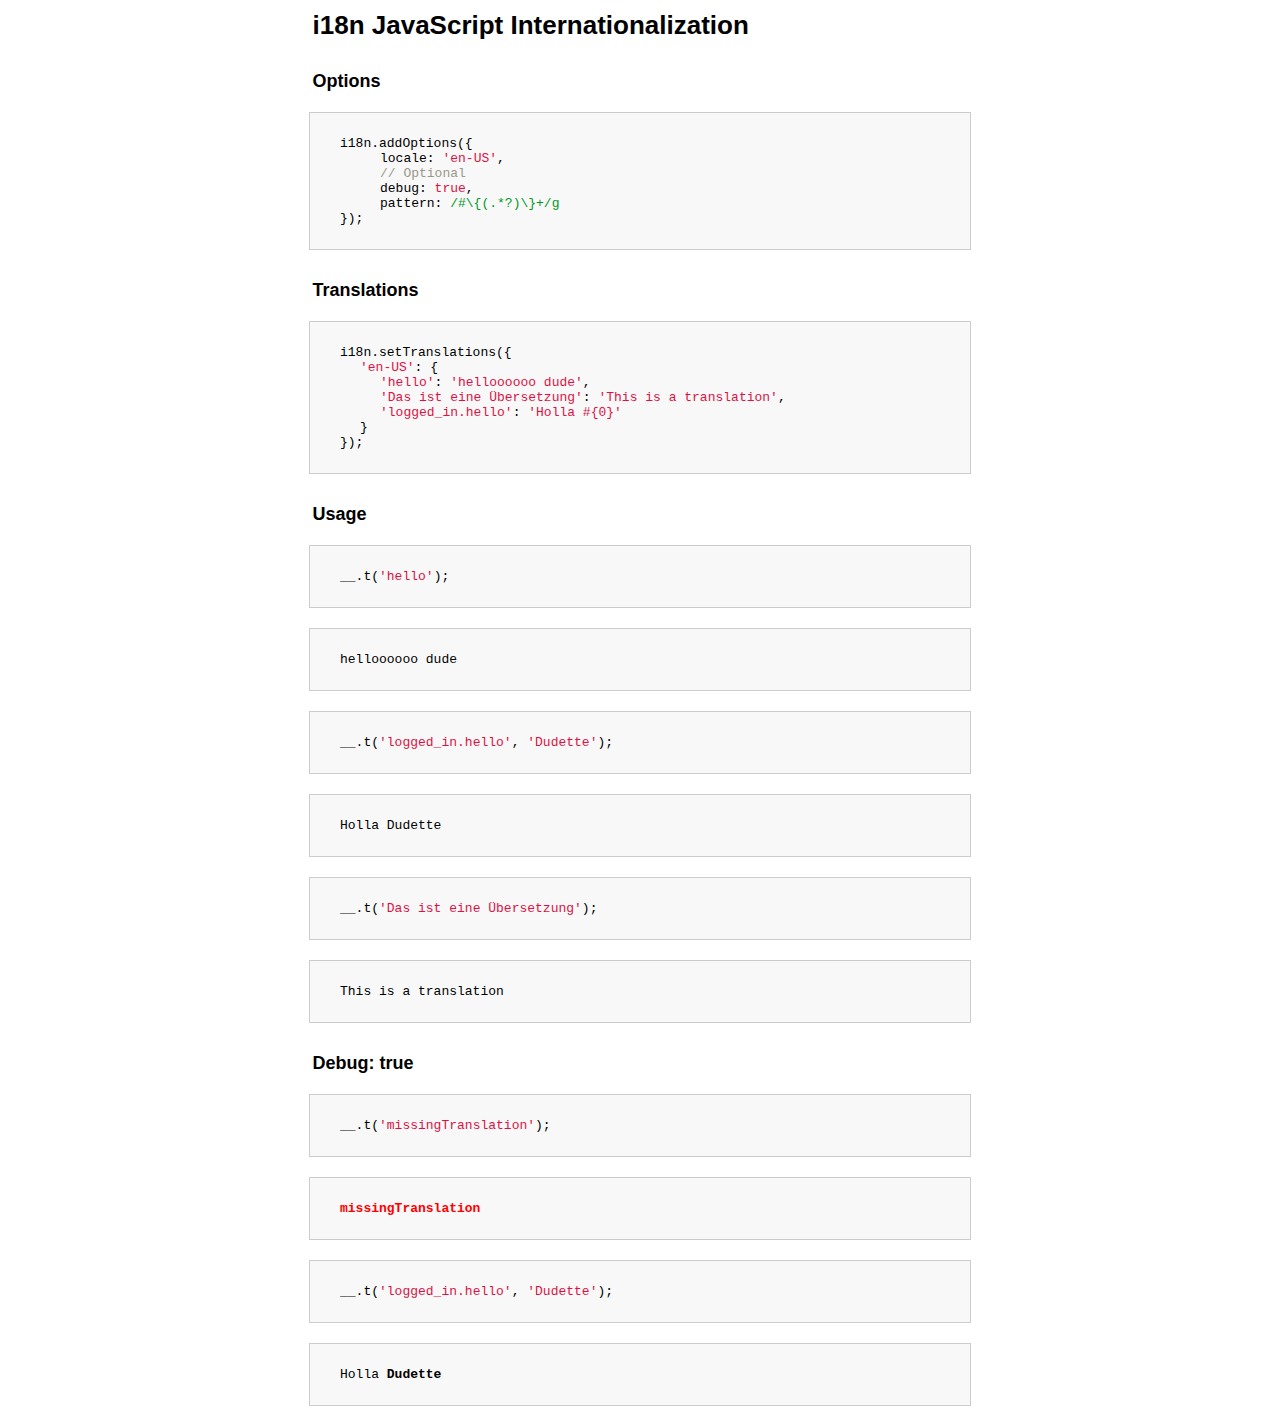
<file: example/index.html>
<!doctype html>
<html>
<head>
    <title>i18n Examples</title>
    <meta charset='utf-8'>
    <link rel="stylesheet" href="stylesheets/demo.css">
</head>
<body>
    <h1>
        i18n JavaScript Internationalization
    </h1>
    <h2>
        Options
    </h2>
    <div class="highlight">
        <p>
            i18n.addOptions({
                <br>
                <span class="spacing4">locale: <span class="string">'en-US'</span></span>,
                <br>
                <span class="comment spacing4">// Optional</span>
                <br>
                <span class="spacing4">debug: <span class="string">true</span></span>,
                <br>
                <span class="spacing4">pattern: <span class="pattern">/#\{(.*?)\}+/g</span></span>
                <br>
            });
        </p>
    </div>

    <h2>
        Translations
    </h2>
    <div class="highlight">
        <p>
            i18n.setTranslations({
                <br>
                <span class="spacing2"><span class="string">'en-US'</span>: {</span>
                    <br>
                    <span class="string spacing4">'hello'</span>: <span class="string">'helloooooo dude'</span>,
                    <br>
                    <span class="string spacing4">'Das ist eine Übersetzung'</span>: <span class="string">'This is a translation'</span>,
                    <br>
                    <span class="string spacing4">'logged_in.hello'</span>: <span class="string">'Holla #{0}'</span><br>
                <span class="spacing2">}</span>
                <br>
            });
        </p>
    </div>

    <h2>
        Usage
    </h2>
    <div class="highlight">
        <p>
            __.t(<span class="string">'hello'</span>);
        </p>
    </div>

    <div class="highlight">
        <p id="example1"></p>
    </div>

    <div class="highlight">
        <p>
            __.t(<span class="string">'logged_in.hello'</span>, <span class="string">'Dudette'</span>);
        </p>
    </div>

    <div class="highlight">
        <p id="example2"></p>
    </div>

    <div class="highlight">
        <p>
            __.t(<span class="string">'Das ist eine Übersetzung'</span>);
        </p>
    </div>

    <div class="highlight">
        <p id="example3"></p>
    </div>

    <h2>
        Debug: true
    </h2>
    <div class="highlight">
        <p>
            __.t(<span class="string">'missingTranslation'</span>);
        </p>
    </div>

    <div class="highlight">
        <p id="example4"></p>
    </div>

        <div class="highlight">
        <p>
            __.t(<span class="string">'logged_in.hello'</span>, <span class="string">'Dudette'</span>);
        </p>
    </div>

    <div class="highlight">
        <p id="example5"></p>
    </div>

    <script type="text/javascript" src="javascripts/libraries/jquery.min.js"></script>
    <script type="text/javascript" src="../lib/i18n.min.js"></script>
    <!-- load the translations -->
    <script type="text/javascript" src="../test/src/translations/en-US.js"></script>
    <script type="text/javascript">
        $(document).ready(function($) {
            // set current locale
            i18n.addOptions({
                locale: 'en-US'
            });

            // Translations

            // __.t('hello')
            $('#example1').html(__.t('hello'));

            // __.t('logged_in.hello', 'Dudette')
            $('#example2').html(__.t('logged_in.hello', 'Dudette'));

            // __.t('Das ist eine Übersetzung')
            $('#example3').html(__.t('Das ist eine Übersetzung'));

            // setting debug to true
            i18n.addOptions({
                debug: true
            });

            // __.t('missingTranslation')
            $('#example4').html(__.t('missingTranslation'));

            // __.t('logged_in.hello', 'Dudette')
            $('#example5').html(__.t('logged_in.hello', 'Dudette'));
        });
    </script>

</body>
</html>
</file>
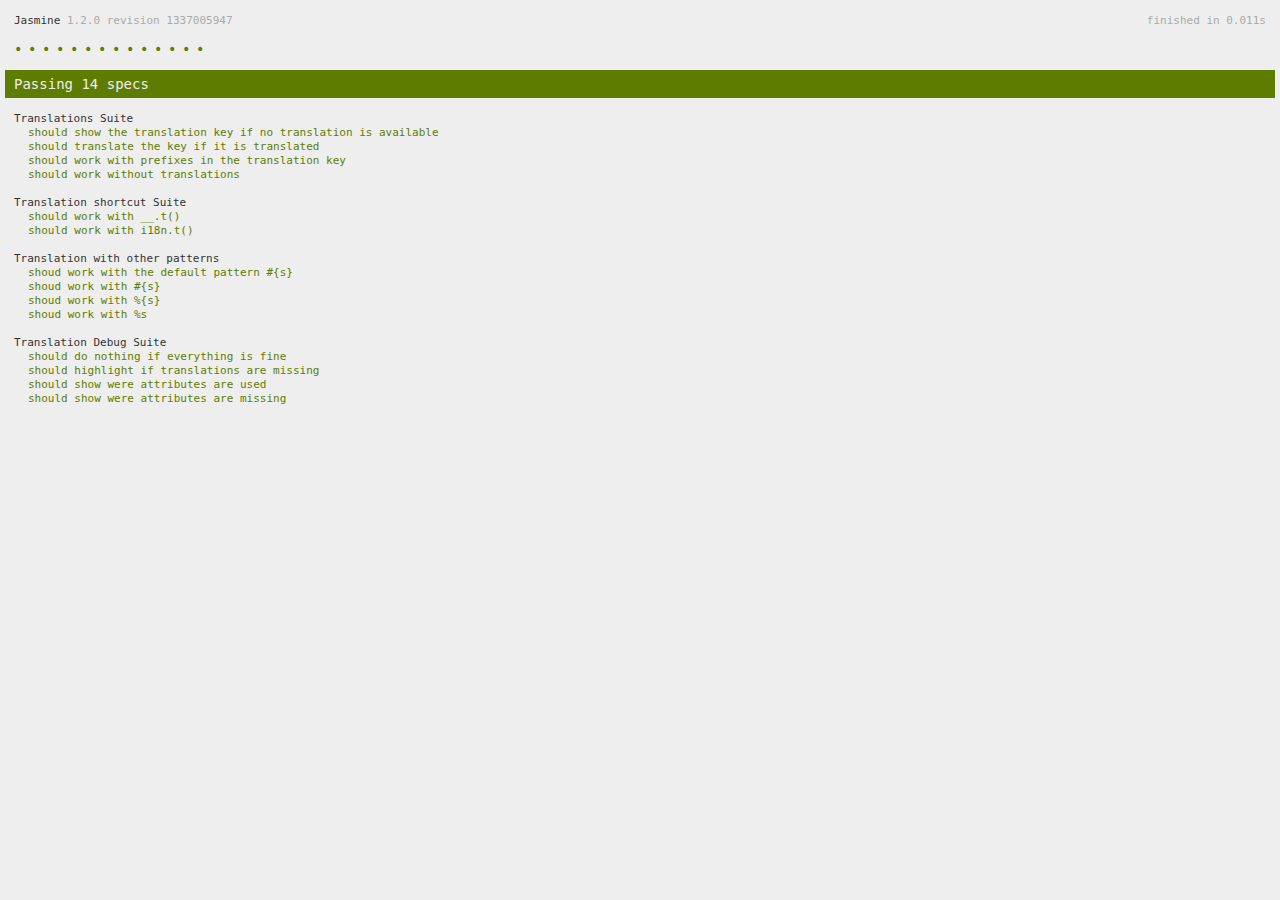
<file: test/SpecRunner.html>
<!DOCTYPE HTML PUBLIC "-//W3C//DTD HTML 4.01 Transitional//EN"
  "http://www.w3.org/TR/html4/loose.dtd">
<html>
<head>
  <title>Jasmine Spec Runner</title>

  <link rel="shortcut icon" type="image/png" href="jasmine/jasmine_favicon.png">
  <link rel="stylesheet" type="text/css" href="jasmine/jasmine.css">
  <script type="text/javascript" src="jasmine/jasmine.js"></script>
  <script type="text/javascript" src="jasmine/jasmine-html.js"></script>

  <!-- include source files here... -->
  <script type="text/javascript" src="spec/TranslationsSpec.js"></script>

  <!-- include spec files here... -->
  <script type="text/javascript" src="../lib/i18n.js"></script>
  <script type="text/javascript" src="src/translations/en-US.js"></script>

  <script type="text/javascript">
    (function() {
      var jasmineEnv = jasmine.getEnv();
      jasmineEnv.updateInterval = 1000;

      var htmlReporter = new jasmine.HtmlReporter();

      jasmineEnv.addReporter(htmlReporter);

      jasmineEnv.specFilter = function(spec) {
        return htmlReporter.specFilter(spec);
      };

      var currentWindowOnload = window.onload;

      window.onload = function() {
        if (currentWindowOnload) {
          currentWindowOnload();
        }
        execJasmine();
      };

      function execJasmine() {
        jasmineEnv.execute();
      }

    })();
  </script>

</head>

<body>
</body>
</html>
</file>
<file: example/stylesheets/demo.css>
body {
    font-family: Helvetica, Arial, sans-serif;
    background-color: #fff;
    margin: 0px;
}
div.highlight {
    font-family: Monospace;
    border: 1px solid #CCC;
    margin-bottom: 13px;
    position: relative;
    background-color: #F8F8F8;
    width: 600px;
    display: block;
    padding: 10px 30px;
    margin: 20px auto;
    color: black;
}
.string {
    color: #D14;
}
.spacing2 {
    margin: 0 0 0 20px;
}
.spacing4 {
    margin: 0 0 0 40px;
}
.comment {
    color: #998;
}
.pattern {
    color: #009926;
}
h1,
h2 {
    display: block;
    width: 655px;
    text-align: left:
}
h1 {
    font-size: 26px;
    margin: 10px auto 0 auto;
}
h2 {
    margin: 30px auto 0 auto;
    font-size: 18px;
}
</file>
<file: test/jasmine/jasmine.css>
body { background-color: #eeeeee; padding: 0; margin: 5px; overflow-y: scroll; }

#HTMLReporter { font-size: 11px; font-family: Monaco, "Lucida Console", monospace; line-height: 14px; color: #333333; }
#HTMLReporter a { text-decoration: none; }
#HTMLReporter a:hover { text-decoration: underline; }
#HTMLReporter p, #HTMLReporter h1, #HTMLReporter h2, #HTMLReporter h3, #HTMLReporter h4, #HTMLReporter h5, #HTMLReporter h6 { margin: 0; line-height: 14px; }
#HTMLReporter .banner, #HTMLReporter .symbolSummary, #HTMLReporter .summary, #HTMLReporter .resultMessage, #HTMLReporter .specDetail .description, #HTMLReporter .alert .bar, #HTMLReporter .stackTrace { padding-left: 9px; padding-right: 9px; }
#HTMLReporter #jasmine_content { position: fixed; right: 100%; }
#HTMLReporter .version { color: #aaaaaa; }
#HTMLReporter .banner { margin-top: 14px; }
#HTMLReporter .duration { color: #aaaaaa; float: right; }
#HTMLReporter .symbolSummary { overflow: hidden; *zoom: 1; margin: 14px 0; }
#HTMLReporter .symbolSummary li { display: block; float: left; height: 7px; width: 14px; margin-bottom: 7px; font-size: 16px; }
#HTMLReporter .symbolSummary li.passed { font-size: 14px; }
#HTMLReporter .symbolSummary li.passed:before { color: #5e7d00; content: "\02022"; }
#HTMLReporter .symbolSummary li.failed { line-height: 9px; }
#HTMLReporter .symbolSummary li.failed:before { color: #b03911; content: "x"; font-weight: bold; margin-left: -1px; }
#HTMLReporter .symbolSummary li.skipped { font-size: 14px; }
#HTMLReporter .symbolSummary li.skipped:before { color: #bababa; content: "\02022"; }
#HTMLReporter .symbolSummary li.pending { line-height: 11px; }
#HTMLReporter .symbolSummary li.pending:before { color: #aaaaaa; content: "-"; }
#HTMLReporter .bar { line-height: 28px; font-size: 14px; display: block; color: #eee; }
#HTMLReporter .runningAlert { background-color: #666666; }
#HTMLReporter .skippedAlert { background-color: #aaaaaa; }
#HTMLReporter .skippedAlert:first-child { background-color: #333333; }
#HTMLReporter .skippedAlert:hover { text-decoration: none; color: white; text-decoration: underline; }
#HTMLReporter .passingAlert { background-color: #a6b779; }
#HTMLReporter .passingAlert:first-child { background-color: #5e7d00; }
#HTMLReporter .failingAlert { background-color: #cf867e; }
#HTMLReporter .failingAlert:first-child { background-color: #b03911; }
#HTMLReporter .results { margin-top: 14px; }
#HTMLReporter #details { display: none; }
#HTMLReporter .resultsMenu, #HTMLReporter .resultsMenu a { background-color: #fff; color: #333333; }
#HTMLReporter.showDetails .summaryMenuItem { font-weight: normal; text-decoration: inherit; }
#HTMLReporter.showDetails .summaryMenuItem:hover { text-decoration: underline; }
#HTMLReporter.showDetails .detailsMenuItem { font-weight: bold; text-decoration: underline; }
#HTMLReporter.showDetails .summary { display: none; }
#HTMLReporter.showDetails #details { display: block; }
#HTMLReporter .summaryMenuItem { font-weight: bold; text-decoration: underline; }
#HTMLReporter .summary { margin-top: 14px; }
#HTMLReporter .summary .suite .suite, #HTMLReporter .summary .specSummary { margin-left: 14px; }
#HTMLReporter .summary .specSummary.passed a { color: #5e7d00; }
#HTMLReporter .summary .specSummary.failed a { color: #b03911; }
#HTMLReporter .description + .suite { margin-top: 0; }
#HTMLReporter .suite { margin-top: 14px; }
#HTMLReporter .suite a { color: #333333; }
#HTMLReporter #details .specDetail { margin-bottom: 28px; }
#HTMLReporter #details .specDetail .description { display: block; color: white; background-color: #b03911; }
#HTMLReporter .resultMessage { padding-top: 14px; color: #333333; }
#HTMLReporter .resultMessage span.result { display: block; }
#HTMLReporter .stackTrace { margin: 5px 0 0 0; max-height: 224px; overflow: auto; line-height: 18px; color: #666666; border: 1px solid #ddd; background: white; white-space: pre; }

#TrivialReporter { padding: 8px 13px; position: absolute; top: 0; bottom: 0; left: 0; right: 0; overflow-y: scroll; background-color: white; font-family: "Helvetica Neue Light", "Lucida Grande", "Calibri", "Arial", sans-serif; /*.resultMessage {*/ /*white-space: pre;*/ /*}*/ }
#TrivialReporter a:visited, #TrivialReporter a { color: #303; }
#TrivialReporter a:hover, #TrivialReporter a:active { color: blue; }
#TrivialReporter .run_spec { float: right; padding-right: 5px; font-size: .8em; text-decoration: none; }
#TrivialReporter .banner { color: #303; background-color: #fef; padding: 5px; }
#TrivialReporter .logo { float: left; font-size: 1.1em; padding-left: 5px; }
#TrivialReporter .logo .version { font-size: .6em; padding-left: 1em; }
#TrivialReporter .runner.running { background-color: yellow; }
#TrivialReporter .options { text-align: right; font-size: .8em; }
#TrivialReporter .suite { border: 1px outset gray; margin: 5px 0; padding-left: 1em; }
#TrivialReporter .suite .suite { margin: 5px; }
#TrivialReporter .suite.passed { background-color: #dfd; }
#TrivialReporter .suite.failed { background-color: #fdd; }
#TrivialReporter .spec { margin: 5px; padding-left: 1em; clear: both; }
#TrivialReporter .spec.failed, #TrivialReporter .spec.passed, #TrivialReporter .spec.skipped { padding-bottom: 5px; border: 1px solid gray; }
#TrivialReporter .spec.failed { background-color: #fbb; border-color: red; }
#TrivialReporter .spec.passed { background-color: #bfb; border-color: green; }
#TrivialReporter .spec.skipped { background-color: #bbb; }
#TrivialReporter .messages { border-left: 1px dashed gray; padding-left: 1em; padding-right: 1em; }
#TrivialReporter .passed { background-color: #cfc; display: none; }
#TrivialReporter .failed { background-color: #fbb; }
#TrivialReporter .skipped { color: #777; background-color: #eee; display: none; }
#TrivialReporter .resultMessage span.result { display: block; line-height: 2em; color: black; }
#TrivialReporter .resultMessage .mismatch { color: black; }
#TrivialReporter .stackTrace { white-space: pre; font-size: .8em; margin-left: 10px; max-height: 5em; overflow: auto; border: 1px inset red; padding: 1em; background: #eef; }
#TrivialReporter .finished-at { padding-left: 1em; font-size: .6em; }
#TrivialReporter.show-passed .passed, #TrivialReporter.show-skipped .skipped { display: block; }
#TrivialReporter #jasmine_content { position: fixed; right: 100%; }
#TrivialReporter .runner { border: 1px solid gray; display: block; margin: 5px 0; padding: 2px 0 2px 10px; }
</file>
